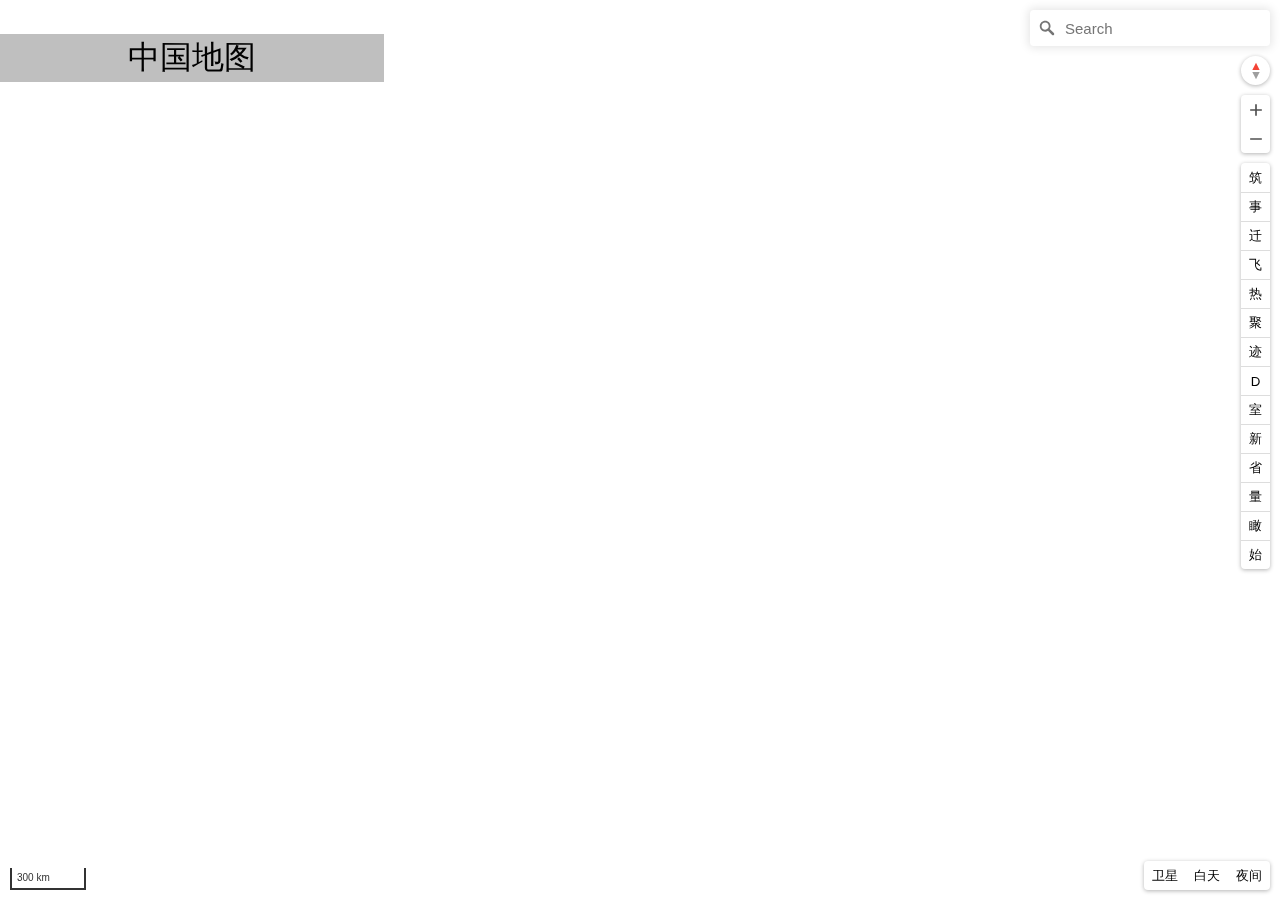
<file: index.html>
<!doctype html><html lang="en"><head><meta charset="UTF-8"><meta name="viewport" content="width=device-width,initial-scale=1"><title>Document</title><link href="/static/css/2.2fa9869e.chunk.css" rel="stylesheet"><link href="/static/css/main.e39bf465.chunk.css" rel="stylesheet"></head><body><div id="root"></div><script>!function(e){function r(r){for(var n,l,f=r[0],i=r[1],a=r[2],c=0,s=[];c<f.length;c++)l=f[c],Object.prototype.hasOwnProperty.call(o,l)&&o[l]&&s.push(o[l][0]),o[l]=0;for(n in i)Object.prototype.hasOwnProperty.call(i,n)&&(e[n]=i[n]);for(p&&p(r);s.length;)s.shift()();return u.push.apply(u,a||[]),t()}function t(){for(var e,r=0;r<u.length;r++){for(var t=u[r],n=!0,f=1;f<t.length;f++){var i=t[f];0!==o[i]&&(n=!1)}n&&(u.splice(r--,1),e=l(l.s=t[0]))}return e}var n={},o={1:0},u=[];function l(r){if(n[r])return n[r].exports;var t=n[r]={i:r,l:!1,exports:{}};return e[r].call(t.exports,t,t.exports,l),t.l=!0,t.exports}l.m=e,l.c=n,l.d=function(e,r,t){l.o(e,r)||Object.defineProperty(e,r,{enumerable:!0,get:t})},l.r=function(e){"undefined"!=typeof Symbol&&Symbol.toStringTag&&Object.defineProperty(e,Symbol.toStringTag,{value:"Module"}),Object.defineProperty(e,"__esModule",{value:!0})},l.t=function(e,r){if(1&r&&(e=l(e)),8&r)return e;if(4&r&&"object"==typeof e&&e&&e.__esModule)return e;var t=Object.create(null);if(l.r(t),Object.defineProperty(t,"default",{enumerable:!0,value:e}),2&r&&"string"!=typeof e)for(var n in e)l.d(t,n,function(r){return e[r]}.bind(null,n));return t},l.n=function(e){var r=e&&e.__esModule?function(){return e.default}:function(){return e};return l.d(r,"a",r),r},l.o=function(e,r){return Object.prototype.hasOwnProperty.call(e,r)},l.p="/";var f=this.webpackJsonpdemo1=this.webpackJsonpdemo1||[],i=f.push.bind(f);f.push=r,f=f.slice();for(var a=0;a<f.length;a++)r(f[a]);var p=i;t()}([])</script><script src="/static/js/2.54ce4e02.chunk.js"></script><script src="/static/js/main.2f04435f.chunk.js"></script></body></html>
</file>
<file: static/css/2.2fa9869e.chunk.css>
.mapboxgl-map{font:12px/20px Helvetica Neue,Arial,Helvetica,sans-serif;overflow:hidden;position:relative;-webkit-tap-highlight-color:rgba(0,0,0,0)}.mapboxgl-canvas{position:absolute;left:0;top:0}.mapboxgl-map:-webkit-full-screen{width:100%;height:100%}.mapboxgl-canary{background-color:salmon}.mapboxgl-canvas-container.mapboxgl-interactive,.mapboxgl-ctrl-group button.mapboxgl-ctrl-compass{cursor:-webkit-grab;cursor:grab;-moz-user-select:none;-webkit-user-select:none;-ms-user-select:none;user-select:none}.mapboxgl-canvas-container.mapboxgl-interactive.mapboxgl-track-pointer{cursor:pointer}.mapboxgl-canvas-container.mapboxgl-interactive:active,.mapboxgl-ctrl-group button.mapboxgl-ctrl-compass:active{cursor:-webkit-grabbing;cursor:grabbing}.mapboxgl-canvas-container.mapboxgl-touch-zoom-rotate,.mapboxgl-canvas-container.mapboxgl-touch-zoom-rotate .mapboxgl-canvas{touch-action:pan-x pan-y}.mapboxgl-canvas-container.mapboxgl-touch-drag-pan,.mapboxgl-canvas-container.mapboxgl-touch-drag-pan .mapboxgl-canvas{touch-action:pinch-zoom}.mapboxgl-canvas-container.mapboxgl-touch-zoom-rotate.mapboxgl-touch-drag-pan,.mapboxgl-canvas-container.mapboxgl-touch-zoom-rotate.mapboxgl-touch-drag-pan .mapboxgl-canvas{touch-action:none}.mapboxgl-ctrl-bottom-left,.mapboxgl-ctrl-bottom-right,.mapboxgl-ctrl-top-left,.mapboxgl-ctrl-top-right{position:absolute;pointer-events:none;z-index:2}.mapboxgl-ctrl-top-left{top:0;left:0}.mapboxgl-ctrl-top-right{top:0;right:0}.mapboxgl-ctrl-bottom-left{bottom:0;left:0}.mapboxgl-ctrl-bottom-right{right:0;bottom:0}.mapboxgl-ctrl{clear:both;pointer-events:auto;transform:translate(0)}.mapboxgl-ctrl-top-left .mapboxgl-ctrl{margin:10px 0 0 10px;float:left}.mapboxgl-ctrl-top-right .mapboxgl-ctrl{margin:10px 10px 0 0;float:right}.mapboxgl-ctrl-bottom-left .mapboxgl-ctrl{margin:0 0 10px 10px;float:left}.mapboxgl-ctrl-bottom-right .mapboxgl-ctrl{margin:0 10px 10px 0;float:right}.mapboxgl-ctrl-group{border-radius:4px;background:#fff}.mapboxgl-ctrl-group:not(:empty){box-shadow:0 0 0 2px rgba(0,0,0,.1)}@media (-ms-high-contrast:active){.mapboxgl-ctrl-group:not(:empty){box-shadow:0 0 0 2px ButtonText}}.mapboxgl-ctrl-group button{width:29px;height:29px;display:block;padding:0;outline:none;border:0;box-sizing:border-box;background-color:transparent;cursor:pointer}.mapboxgl-ctrl-group button+button{border-top:1px solid #ddd}.mapboxgl-ctrl button .mapboxgl-ctrl-icon{display:block;width:100%;height:100%;background-repeat:no-repeat;background-position:50%}@media (-ms-high-contrast:active){.mapboxgl-ctrl-icon{background-color:transparent}.mapboxgl-ctrl-group button+button{border-top:1px solid ButtonText}}.mapboxgl-ctrl button::-moz-focus-inner{border:0;padding:0}.mapboxgl-ctrl-group button:focus{box-shadow:0 0 2px 2px #0096ff}.mapboxgl-ctrl button:disabled{cursor:not-allowed}.mapboxgl-ctrl button:disabled .mapboxgl-ctrl-icon{opacity:.25}.mapboxgl-ctrl button:not(:disabled):hover{background-color:rgba(0,0,0,.05)}.mapboxgl-ctrl-group button:focus:focus-visible{box-shadow:0 0 2px 2px #0096ff}.mapboxgl-ctrl-group button:focus:not(:focus-visible){box-shadow:none}.mapboxgl-ctrl-group button:focus:first-child{border-radius:4px 4px 0 0}.mapboxgl-ctrl-group button:focus:last-child{border-radius:0 0 4px 4px}.mapboxgl-ctrl-group button:focus:only-child{border-radius:inherit}.mapboxgl-ctrl button.mapboxgl-ctrl-zoom-out .mapboxgl-ctrl-icon{background-image:url("data:image/svg+xml;charset=utf-8,%3Csvg width='29' height='29' xmlns='http://www.w3.org/2000/svg' fill='%23333'%3E%3Cpath d='M10 13c-.75 0-1.5.75-1.5 1.5S9.25 16 10 16h9c.75 0 1.5-.75 1.5-1.5S19.75 13 19 13h-9z'/%3E%3C/svg%3E")}.mapboxgl-ctrl button.mapboxgl-ctrl-zoom-in .mapboxgl-ctrl-icon{background-image:url("data:image/svg+xml;charset=utf-8,%3Csvg width='29' height='29' xmlns='http://www.w3.org/2000/svg' fill='%23333'%3E%3Cpath d='M14.5 8.5c-.75 0-1.5.75-1.5 1.5v3h-3c-.75 0-1.5.75-1.5 1.5S9.25 16 10 16h3v3c0 .75.75 1.5 1.5 1.5S16 19.75 16 19v-3h3c.75 0 1.5-.75 1.5-1.5S19.75 13 19 13h-3v-3c0-.75-.75-1.5-1.5-1.5z'/%3E%3C/svg%3E")}@media (-ms-high-contrast:active){.mapboxgl-ctrl button.mapboxgl-ctrl-zoom-out .mapboxgl-ctrl-icon{background-image:url("data:image/svg+xml;charset=utf-8,%3Csvg width='29' height='29' xmlns='http://www.w3.org/2000/svg' fill='%23fff'%3E%3Cpath d='M10 13c-.75 0-1.5.75-1.5 1.5S9.25 16 10 16h9c.75 0 1.5-.75 1.5-1.5S19.75 13 19 13h-9z'/%3E%3C/svg%3E")}.mapboxgl-ctrl button.mapboxgl-ctrl-zoom-in .mapboxgl-ctrl-icon{background-image:url("data:image/svg+xml;charset=utf-8,%3Csvg width='29' height='29' xmlns='http://www.w3.org/2000/svg' fill='%23fff'%3E%3Cpath d='M14.5 8.5c-.75 0-1.5.75-1.5 1.5v3h-3c-.75 0-1.5.75-1.5 1.5S9.25 16 10 16h3v3c0 .75.75 1.5 1.5 1.5S16 19.75 16 19v-3h3c.75 0 1.5-.75 1.5-1.5S19.75 13 19 13h-3v-3c0-.75-.75-1.5-1.5-1.5z'/%3E%3C/svg%3E")}}@media (-ms-high-contrast:black-on-white){.mapboxgl-ctrl button.mapboxgl-ctrl-zoom-out .mapboxgl-ctrl-icon{background-image:url("data:image/svg+xml;charset=utf-8,%3Csvg width='29' height='29' xmlns='http://www.w3.org/2000/svg'%3E%3Cpath d='M10 13c-.75 0-1.5.75-1.5 1.5S9.25 16 10 16h9c.75 0 1.5-.75 1.5-1.5S19.75 13 19 13h-9z'/%3E%3C/svg%3E")}.mapboxgl-ctrl button.mapboxgl-ctrl-zoom-in .mapboxgl-ctrl-icon{background-image:url("data:image/svg+xml;charset=utf-8,%3Csvg width='29' height='29' xmlns='http://www.w3.org/2000/svg'%3E%3Cpath d='M14.5 8.5c-.75 0-1.5.75-1.5 1.5v3h-3c-.75 0-1.5.75-1.5 1.5S9.25 16 10 16h3v3c0 .75.75 1.5 1.5 1.5S16 19.75 16 19v-3h3c.75 0 1.5-.75 1.5-1.5S19.75 13 19 13h-3v-3c0-.75-.75-1.5-1.5-1.5z'/%3E%3C/svg%3E")}}.mapboxgl-ctrl button.mapboxgl-ctrl-fullscreen .mapboxgl-ctrl-icon{background-image:url("data:image/svg+xml;charset=utf-8,%3Csvg width='29' height='29' xmlns='http://www.w3.org/2000/svg' fill='%23333'%3E%3Cpath d='M24 16v5.5c0 1.75-.75 2.5-2.5 2.5H16v-1l3-1.5-4-5.5 1-1 5.5 4 1.5-3h1zM6 16l1.5 3 5.5-4 1 1-4 5.5 3 1.5v1H7.5C5.75 24 5 23.25 5 21.5V16h1zm7-11v1l-3 1.5 4 5.5-1 1-5.5-4L6 13H5V7.5C5 5.75 5.75 5 7.5 5H13zm11 2.5c0-1.75-.75-2.5-2.5-2.5H16v1l3 1.5-4 5.5 1 1 5.5-4 1.5 3h1V7.5z'/%3E%3C/svg%3E")}.mapboxgl-ctrl button.mapboxgl-ctrl-shrink .mapboxgl-ctrl-icon{background-image:url("data:image/svg+xml;charset=utf-8,%3Csvg width='29' height='29' xmlns='http://www.w3.org/2000/svg'%3E%3Cpath d='M18.5 16c-1.75 0-2.5.75-2.5 2.5V24h1l1.5-3 5.5 4 1-1-4-5.5 3-1.5v-1h-5.5zM13 18.5c0-1.75-.75-2.5-2.5-2.5H5v1l3 1.5L4 24l1 1 5.5-4 1.5 3h1v-5.5zm3-8c0 1.75.75 2.5 2.5 2.5H24v-1l-3-1.5L25 5l-1-1-5.5 4L17 5h-1v5.5zM10.5 13c1.75 0 2.5-.75 2.5-2.5V5h-1l-1.5 3L5 4 4 5l4 5.5L5 12v1h5.5z'/%3E%3C/svg%3E")}@media (-ms-high-contrast:active){.mapboxgl-ctrl button.mapboxgl-ctrl-fullscreen .mapboxgl-ctrl-icon{background-image:url("data:image/svg+xml;charset=utf-8,%3Csvg width='29' height='29' xmlns='http://www.w3.org/2000/svg' fill='%23fff'%3E%3Cpath d='M24 16v5.5c0 1.75-.75 2.5-2.5 2.5H16v-1l3-1.5-4-5.5 1-1 5.5 4 1.5-3h1zM6 16l1.5 3 5.5-4 1 1-4 5.5 3 1.5v1H7.5C5.75 24 5 23.25 5 21.5V16h1zm7-11v1l-3 1.5 4 5.5-1 1-5.5-4L6 13H5V7.5C5 5.75 5.75 5 7.5 5H13zm11 2.5c0-1.75-.75-2.5-2.5-2.5H16v1l3 1.5-4 5.5 1 1 5.5-4 1.5 3h1V7.5z'/%3E%3C/svg%3E")}.mapboxgl-ctrl button.mapboxgl-ctrl-shrink .mapboxgl-ctrl-icon{background-image:url("data:image/svg+xml;charset=utf-8,%3Csvg width='29' height='29' xmlns='http://www.w3.org/2000/svg' fill='%23fff'%3E%3Cpath d='M18.5 16c-1.75 0-2.5.75-2.5 2.5V24h1l1.5-3 5.5 4 1-1-4-5.5 3-1.5v-1h-5.5zM13 18.5c0-1.75-.75-2.5-2.5-2.5H5v1l3 1.5L4 24l1 1 5.5-4 1.5 3h1v-5.5zm3-8c0 1.75.75 2.5 2.5 2.5H24v-1l-3-1.5L25 5l-1-1-5.5 4L17 5h-1v5.5zM10.5 13c1.75 0 2.5-.75 2.5-2.5V5h-1l-1.5 3L5 4 4 5l4 5.5L5 12v1h5.5z'/%3E%3C/svg%3E")}}@media (-ms-high-contrast:black-on-white){.mapboxgl-ctrl button.mapboxgl-ctrl-fullscreen .mapboxgl-ctrl-icon{background-image:url("data:image/svg+xml;charset=utf-8,%3Csvg width='29' height='29' xmlns='http://www.w3.org/2000/svg'%3E%3Cpath d='M24 16v5.5c0 1.75-.75 2.5-2.5 2.5H16v-1l3-1.5-4-5.5 1-1 5.5 4 1.5-3h1zM6 16l1.5 3 5.5-4 1 1-4 5.5 3 1.5v1H7.5C5.75 24 5 23.25 5 21.5V16h1zm7-11v1l-3 1.5 4 5.5-1 1-5.5-4L6 13H5V7.5C5 5.75 5.75 5 7.5 5H13zm11 2.5c0-1.75-.75-2.5-2.5-2.5H16v1l3 1.5-4 5.5 1 1 5.5-4 1.5 3h1V7.5z'/%3E%3C/svg%3E")}.mapboxgl-ctrl button.mapboxgl-ctrl-shrink .mapboxgl-ctrl-icon{background-image:url("data:image/svg+xml;charset=utf-8,%3Csvg width='29' height='29' xmlns='http://www.w3.org/2000/svg'%3E%3Cpath d='M18.5 16c-1.75 0-2.5.75-2.5 2.5V24h1l1.5-3 5.5 4 1-1-4-5.5 3-1.5v-1h-5.5zM13 18.5c0-1.75-.75-2.5-2.5-2.5H5v1l3 1.5L4 24l1 1 5.5-4 1.5 3h1v-5.5zm3-8c0 1.75.75 2.5 2.5 2.5H24v-1l-3-1.5L25 5l-1-1-5.5 4L17 5h-1v5.5zM10.5 13c1.75 0 2.5-.75 2.5-2.5V5h-1l-1.5 3L5 4 4 5l4 5.5L5 12v1h5.5z'/%3E%3C/svg%3E")}}.mapboxgl-ctrl button.mapboxgl-ctrl-compass .mapboxgl-ctrl-icon{background-image:url("data:image/svg+xml;charset=utf-8,%3Csvg width='29' height='29' xmlns='http://www.w3.org/2000/svg' fill='%23333'%3E%3Cpath d='M10.5 14l4-8 4 8h-8z'/%3E%3Cpath d='M10.5 16l4 8 4-8h-8z' fill='%23ccc'/%3E%3C/svg%3E")}@media (-ms-high-contrast:active){.mapboxgl-ctrl button.mapboxgl-ctrl-compass .mapboxgl-ctrl-icon{background-image:url("data:image/svg+xml;charset=utf-8,%3Csvg width='29' height='29' xmlns='http://www.w3.org/2000/svg' fill='%23fff'%3E%3Cpath d='M10.5 14l4-8 4 8h-8z'/%3E%3Cpath d='M10.5 16l4 8 4-8h-8z' fill='%23999'/%3E%3C/svg%3E")}}@media (-ms-high-contrast:black-on-white){.mapboxgl-ctrl button.mapboxgl-ctrl-compass .mapboxgl-ctrl-icon{background-image:url("data:image/svg+xml;charset=utf-8,%3Csvg width='29' height='29' xmlns='http://www.w3.org/2000/svg'%3E%3Cpath d='M10.5 14l4-8 4 8h-8z'/%3E%3Cpath d='M10.5 16l4 8 4-8h-8z' fill='%23ccc'/%3E%3C/svg%3E")}}.mapboxgl-ctrl button.mapboxgl-ctrl-geolocate .mapboxgl-ctrl-icon{background-image:url("data:image/svg+xml;charset=utf-8,%3Csvg width='29' height='29' viewBox='0 0 20 20' xmlns='http://www.w3.org/2000/svg' fill='%23333'%3E%3Cpath d='M10 4C9 4 9 5 9 5v.1A5 5 0 005.1 9H5s-1 0-1 1 1 1 1 1h.1A5 5 0 009 14.9v.1s0 1 1 1 1-1 1-1v-.1a5 5 0 003.9-3.9h.1s1 0 1-1-1-1-1-1h-.1A5 5 0 0011 5.1V5s0-1-1-1zm0 2.5a3.5 3.5 0 110 7 3.5 3.5 0 110-7z'/%3E%3Ccircle cx='10' cy='10' r='2'/%3E%3C/svg%3E")}.mapboxgl-ctrl button.mapboxgl-ctrl-geolocate:disabled .mapboxgl-ctrl-icon{background-image:url("data:image/svg+xml;charset=utf-8,%3Csvg width='29' height='29' viewBox='0 0 20 20' xmlns='http://www.w3.org/2000/svg' fill='%23aaa'%3E%3Cpath d='M10 4C9 4 9 5 9 5v.1A5 5 0 005.1 9H5s-1 0-1 1 1 1 1 1h.1A5 5 0 009 14.9v.1s0 1 1 1 1-1 1-1v-.1a5 5 0 003.9-3.9h.1s1 0 1-1-1-1-1-1h-.1A5 5 0 0011 5.1V5s0-1-1-1zm0 2.5a3.5 3.5 0 110 7 3.5 3.5 0 110-7z'/%3E%3Ccircle cx='10' cy='10' r='2'/%3E%3Cpath d='M14 5l1 1-9 9-1-1 9-9z' fill='red'/%3E%3C/svg%3E")}.mapboxgl-ctrl button.mapboxgl-ctrl-geolocate.mapboxgl-ctrl-geolocate-active .mapboxgl-ctrl-icon{background-image:url("data:image/svg+xml;charset=utf-8,%3Csvg width='29' height='29' viewBox='0 0 20 20' xmlns='http://www.w3.org/2000/svg' fill='%2333b5e5'%3E%3Cpath d='M10 4C9 4 9 5 9 5v.1A5 5 0 005.1 9H5s-1 0-1 1 1 1 1 1h.1A5 5 0 009 14.9v.1s0 1 1 1 1-1 1-1v-.1a5 5 0 003.9-3.9h.1s1 0 1-1-1-1-1-1h-.1A5 5 0 0011 5.1V5s0-1-1-1zm0 2.5a3.5 3.5 0 110 7 3.5 3.5 0 110-7z'/%3E%3Ccircle cx='10' cy='10' r='2'/%3E%3C/svg%3E")}.mapboxgl-ctrl button.mapboxgl-ctrl-geolocate.mapboxgl-ctrl-geolocate-active-error .mapboxgl-ctrl-icon{background-image:url("data:image/svg+xml;charset=utf-8,%3Csvg width='29' height='29' viewBox='0 0 20 20' xmlns='http://www.w3.org/2000/svg' fill='%23e58978'%3E%3Cpath d='M10 4C9 4 9 5 9 5v.1A5 5 0 005.1 9H5s-1 0-1 1 1 1 1 1h.1A5 5 0 009 14.9v.1s0 1 1 1 1-1 1-1v-.1a5 5 0 003.9-3.9h.1s1 0 1-1-1-1-1-1h-.1A5 5 0 0011 5.1V5s0-1-1-1zm0 2.5a3.5 3.5 0 110 7 3.5 3.5 0 110-7z'/%3E%3Ccircle cx='10' cy='10' r='2'/%3E%3C/svg%3E")}.mapboxgl-ctrl button.mapboxgl-ctrl-geolocate.mapboxgl-ctrl-geolocate-background .mapboxgl-ctrl-icon{background-image:url("data:image/svg+xml;charset=utf-8,%3Csvg width='29' height='29' viewBox='0 0 20 20' xmlns='http://www.w3.org/2000/svg' fill='%2333b5e5'%3E%3Cpath d='M10 4C9 4 9 5 9 5v.1A5 5 0 005.1 9H5s-1 0-1 1 1 1 1 1h.1A5 5 0 009 14.9v.1s0 1 1 1 1-1 1-1v-.1a5 5 0 003.9-3.9h.1s1 0 1-1-1-1-1-1h-.1A5 5 0 0011 5.1V5s0-1-1-1zm0 2.5a3.5 3.5 0 110 7 3.5 3.5 0 110-7z'/%3E%3C/svg%3E")}.mapboxgl-ctrl button.mapboxgl-ctrl-geolocate.mapboxgl-ctrl-geolocate-background-error .mapboxgl-ctrl-icon{background-image:url("data:image/svg+xml;charset=utf-8,%3Csvg width='29' height='29' viewBox='0 0 20 20' xmlns='http://www.w3.org/2000/svg' fill='%23e54e33'%3E%3Cpath d='M10 4C9 4 9 5 9 5v.1A5 5 0 005.1 9H5s-1 0-1 1 1 1 1 1h.1A5 5 0 009 14.9v.1s0 1 1 1 1-1 1-1v-.1a5 5 0 003.9-3.9h.1s1 0 1-1-1-1-1-1h-.1A5 5 0 0011 5.1V5s0-1-1-1zm0 2.5a3.5 3.5 0 110 7 3.5 3.5 0 110-7z'/%3E%3C/svg%3E")}.mapboxgl-ctrl button.mapboxgl-ctrl-geolocate.mapboxgl-ctrl-geolocate-waiting .mapboxgl-ctrl-icon{-webkit-animation:mapboxgl-spin 2s linear infinite;animation:mapboxgl-spin 2s linear infinite}@media (-ms-high-contrast:active){.mapboxgl-ctrl button.mapboxgl-ctrl-geolocate .mapboxgl-ctrl-icon{background-image:url("data:image/svg+xml;charset=utf-8,%3Csvg width='29' height='29' viewBox='0 0 20 20' xmlns='http://www.w3.org/2000/svg' fill='%23fff'%3E%3Cpath d='M10 4C9 4 9 5 9 5v.1A5 5 0 005.1 9H5s-1 0-1 1 1 1 1 1h.1A5 5 0 009 14.9v.1s0 1 1 1 1-1 1-1v-.1a5 5 0 003.9-3.9h.1s1 0 1-1-1-1-1-1h-.1A5 5 0 0011 5.1V5s0-1-1-1zm0 2.5a3.5 3.5 0 110 7 3.5 3.5 0 110-7z'/%3E%3Ccircle cx='10' cy='10' r='2'/%3E%3C/svg%3E")}.mapboxgl-ctrl button.mapboxgl-ctrl-geolocate:disabled .mapboxgl-ctrl-icon{background-image:url("data:image/svg+xml;charset=utf-8,%3Csvg width='29' height='29' viewBox='0 0 20 20' xmlns='http://www.w3.org/2000/svg' fill='%23999'%3E%3Cpath d='M10 4C9 4 9 5 9 5v.1A5 5 0 005.1 9H5s-1 0-1 1 1 1 1 1h.1A5 5 0 009 14.9v.1s0 1 1 1 1-1 1-1v-.1a5 5 0 003.9-3.9h.1s1 0 1-1-1-1-1-1h-.1A5 5 0 0011 5.1V5s0-1-1-1zm0 2.5a3.5 3.5 0 110 7 3.5 3.5 0 110-7z'/%3E%3Ccircle cx='10' cy='10' r='2'/%3E%3Cpath d='M14 5l1 1-9 9-1-1 9-9z' fill='red'/%3E%3C/svg%3E")}.mapboxgl-ctrl button.mapboxgl-ctrl-geolocate.mapboxgl-ctrl-geolocate-active .mapboxgl-ctrl-icon{background-image:url("data:image/svg+xml;charset=utf-8,%3Csvg width='29' height='29' viewBox='0 0 20 20' xmlns='http://www.w3.org/2000/svg' fill='%2333b5e5'%3E%3Cpath d='M10 4C9 4 9 5 9 5v.1A5 5 0 005.1 9H5s-1 0-1 1 1 1 1 1h.1A5 5 0 009 14.9v.1s0 1 1 1 1-1 1-1v-.1a5 5 0 003.9-3.9h.1s1 0 1-1-1-1-1-1h-.1A5 5 0 0011 5.1V5s0-1-1-1zm0 2.5a3.5 3.5 0 110 7 3.5 3.5 0 110-7z'/%3E%3Ccircle cx='10' cy='10' r='2'/%3E%3C/svg%3E")}.mapboxgl-ctrl button.mapboxgl-ctrl-geolocate.mapboxgl-ctrl-geolocate-active-error .mapboxgl-ctrl-icon{background-image:url("data:image/svg+xml;charset=utf-8,%3Csvg width='29' height='29' viewBox='0 0 20 20' xmlns='http://www.w3.org/2000/svg' fill='%23e58978'%3E%3Cpath d='M10 4C9 4 9 5 9 5v.1A5 5 0 005.1 9H5s-1 0-1 1 1 1 1 1h.1A5 5 0 009 14.9v.1s0 1 1 1 1-1 1-1v-.1a5 5 0 003.9-3.9h.1s1 0 1-1-1-1-1-1h-.1A5 5 0 0011 5.1V5s0-1-1-1zm0 2.5a3.5 3.5 0 110 7 3.5 3.5 0 110-7z'/%3E%3Ccircle cx='10' cy='10' r='2'/%3E%3C/svg%3E")}.mapboxgl-ctrl button.mapboxgl-ctrl-geolocate.mapboxgl-ctrl-geolocate-background .mapboxgl-ctrl-icon{background-image:url("data:image/svg+xml;charset=utf-8,%3Csvg width='29' height='29' viewBox='0 0 20 20' xmlns='http://www.w3.org/2000/svg' fill='%2333b5e5'%3E%3Cpath d='M10 4C9 4 9 5 9 5v.1A5 5 0 005.1 9H5s-1 0-1 1 1 1 1 1h.1A5 5 0 009 14.9v.1s0 1 1 1 1-1 1-1v-.1a5 5 0 003.9-3.9h.1s1 0 1-1-1-1-1-1h-.1A5 5 0 0011 5.1V5s0-1-1-1zm0 2.5a3.5 3.5 0 110 7 3.5 3.5 0 110-7z'/%3E%3C/svg%3E")}.mapboxgl-ctrl button.mapboxgl-ctrl-geolocate.mapboxgl-ctrl-geolocate-background-error .mapboxgl-ctrl-icon{background-image:url("data:image/svg+xml;charset=utf-8,%3Csvg width='29' height='29' viewBox='0 0 20 20' xmlns='http://www.w3.org/2000/svg' fill='%23e54e33'%3E%3Cpath d='M10 4C9 4 9 5 9 5v.1A5 5 0 005.1 9H5s-1 0-1 1 1 1 1 1h.1A5 5 0 009 14.9v.1s0 1 1 1 1-1 1-1v-.1a5 5 0 003.9-3.9h.1s1 0 1-1-1-1-1-1h-.1A5 5 0 0011 5.1V5s0-1-1-1zm0 2.5a3.5 3.5 0 110 7 3.5 3.5 0 110-7z'/%3E%3C/svg%3E")}}@media (-ms-high-contrast:black-on-white){.mapboxgl-ctrl button.mapboxgl-ctrl-geolocate .mapboxgl-ctrl-icon{background-image:url("data:image/svg+xml;charset=utf-8,%3Csvg width='29' height='29' viewBox='0 0 20 20' xmlns='http://www.w3.org/2000/svg'%3E%3Cpath d='M10 4C9 4 9 5 9 5v.1A5 5 0 005.1 9H5s-1 0-1 1 1 1 1 1h.1A5 5 0 009 14.9v.1s0 1 1 1 1-1 1-1v-.1a5 5 0 003.9-3.9h.1s1 0 1-1-1-1-1-1h-.1A5 5 0 0011 5.1V5s0-1-1-1zm0 2.5a3.5 3.5 0 110 7 3.5 3.5 0 110-7z'/%3E%3Ccircle cx='10' cy='10' r='2'/%3E%3C/svg%3E")}.mapboxgl-ctrl button.mapboxgl-ctrl-geolocate:disabled .mapboxgl-ctrl-icon{background-image:url("data:image/svg+xml;charset=utf-8,%3Csvg width='29' height='29' viewBox='0 0 20 20' xmlns='http://www.w3.org/2000/svg' fill='%23666'%3E%3Cpath d='M10 4C9 4 9 5 9 5v.1A5 5 0 005.1 9H5s-1 0-1 1 1 1 1 1h.1A5 5 0 009 14.9v.1s0 1 1 1 1-1 1-1v-.1a5 5 0 003.9-3.9h.1s1 0 1-1-1-1-1-1h-.1A5 5 0 0011 5.1V5s0-1-1-1zm0 2.5a3.5 3.5 0 110 7 3.5 3.5 0 110-7z'/%3E%3Ccircle cx='10' cy='10' r='2'/%3E%3Cpath d='M14 5l1 1-9 9-1-1 9-9z' fill='red'/%3E%3C/svg%3E")}}@-webkit-keyframes mapboxgl-spin{0%{-webkit-transform:rotate(0deg)}to{-webkit-transform:rotate(1turn)}}@keyframes mapboxgl-spin{0%{transform:rotate(0deg)}to{transform:rotate(1turn)}}a.mapboxgl-ctrl-logo{width:88px;height:23px;margin:0 0 -4px -4px;display:block;background-repeat:no-repeat;cursor:pointer;overflow:hidden;background-image:url("data:image/svg+xml;charset=utf-8,%3Csvg width='88' height='23' xmlns='http://www.w3.org/2000/svg' xmlns:xlink='http://www.w3.org/1999/xlink' fill-rule='evenodd'%3E%3Cdefs%3E%3Cpath id='a' d='M11.5 2.25c5.105 0 9.25 4.145 9.25 9.25s-4.145 9.25-9.25 9.25-9.25-4.145-9.25-9.25 4.145-9.25 9.25-9.25zM6.997 15.983c-.051-.338-.828-5.802 2.233-8.873a4.395 4.395 0 013.13-1.28c1.27 0 2.49.51 3.39 1.42.91.9 1.42 2.12 1.42 3.39 0 1.18-.449 2.301-1.28 3.13C12.72 16.93 7 16 7 16l-.003-.017zM15.3 10.5l-2 .8-.8 2-.8-2-2-.8 2-.8.8-2 .8 2 2 .8z'/%3E%3Cpath id='b' d='M50.63 8c.13 0 .23.1.23.23V9c.7-.76 1.7-1.18 2.73-1.18 2.17 0 3.95 1.85 3.95 4.17s-1.77 4.19-3.94 4.19c-1.04 0-2.03-.43-2.74-1.18v3.77c0 .13-.1.23-.23.23h-1.4c-.13 0-.23-.1-.23-.23V8.23c0-.12.1-.23.23-.23h1.4zm-3.86.01c.01 0 .01 0 .01-.01.13 0 .22.1.22.22v7.55c0 .12-.1.23-.23.23h-1.4c-.13 0-.23-.1-.23-.23V15c-.7.76-1.69 1.19-2.73 1.19-2.17 0-3.94-1.87-3.94-4.19 0-2.32 1.77-4.19 3.94-4.19 1.03 0 2.02.43 2.73 1.18v-.75c0-.12.1-.23.23-.23h1.4zm26.375-.19a4.24 4.24 0 00-4.16 3.29c-.13.59-.13 1.19 0 1.77a4.233 4.233 0 004.17 3.3c2.35 0 4.26-1.87 4.26-4.19 0-2.32-1.9-4.17-4.27-4.17zM60.63 5c.13 0 .23.1.23.23v3.76c.7-.76 1.7-1.18 2.73-1.18 1.88 0 3.45 1.4 3.84 3.28.13.59.13 1.2 0 1.8-.39 1.88-1.96 3.29-3.84 3.29-1.03 0-2.02-.43-2.73-1.18v.77c0 .12-.1.23-.23.23h-1.4c-.13 0-.23-.1-.23-.23V5.23c0-.12.1-.23.23-.23h1.4zm-34 11h-1.4c-.13 0-.23-.11-.23-.23V8.22c.01-.13.1-.22.23-.22h1.4c.13 0 .22.11.23.22v.68c.5-.68 1.3-1.09 2.16-1.1h.03c1.09 0 2.09.6 2.6 1.55.45-.95 1.4-1.55 2.44-1.56 1.62 0 2.93 1.25 2.9 2.78l.03 5.2c0 .13-.1.23-.23.23h-1.41c-.13 0-.23-.11-.23-.23v-4.59c0-.98-.74-1.71-1.62-1.71-.8 0-1.46.7-1.59 1.62l.01 4.68c0 .13-.11.23-.23.23h-1.41c-.13 0-.23-.11-.23-.23v-4.59c0-.98-.74-1.71-1.62-1.71-.85 0-1.54.79-1.6 1.8v4.5c0 .13-.1.23-.23.23zm53.615 0h-1.61c-.04 0-.08-.01-.12-.03-.09-.06-.13-.19-.06-.28l2.43-3.71-2.39-3.65a.213.213 0 01-.03-.12c0-.12.09-.21.21-.21h1.61c.13 0 .24.06.3.17l1.41 2.37 1.4-2.37a.34.34 0 01.3-.17h1.6c.04 0 .08.01.12.03.09.06.13.19.06.28l-2.37 3.65 2.43 3.7c0 .05.01.09.01.13 0 .12-.09.21-.21.21h-1.61c-.13 0-.24-.06-.3-.17l-1.44-2.42-1.44 2.42a.34.34 0 01-.3.17zm-7.12-1.49c-1.33 0-2.42-1.12-2.42-2.51 0-1.39 1.08-2.52 2.42-2.52 1.33 0 2.42 1.12 2.42 2.51 0 1.39-1.08 2.51-2.42 2.52zm-19.865 0c-1.32 0-2.39-1.11-2.42-2.48v-.07c.02-1.38 1.09-2.49 2.4-2.49 1.32 0 2.41 1.12 2.41 2.51 0 1.39-1.07 2.52-2.39 2.53zm-8.11-2.48c-.01 1.37-1.09 2.47-2.41 2.47s-2.42-1.12-2.42-2.51c0-1.39 1.08-2.52 2.4-2.52 1.33 0 2.39 1.11 2.41 2.48l.02.08zm18.12 2.47c-1.32 0-2.39-1.11-2.41-2.48v-.06c.02-1.38 1.09-2.48 2.41-2.48s2.42 1.12 2.42 2.51c0 1.39-1.09 2.51-2.42 2.51z'/%3E%3C/defs%3E%3Cmask id='c'%3E%3Crect width='100%25' height='100%25' fill='%23fff'/%3E%3Cuse xlink:href='%23a'/%3E%3Cuse xlink:href='%23b'/%3E%3C/mask%3E%3Cg opacity='.3' stroke='%23000' stroke-width='3'%3E%3Ccircle mask='url(%23c)' cx='11.5' cy='11.5' r='9.25'/%3E%3Cuse xlink:href='%23b' mask='url(%23c)'/%3E%3C/g%3E%3Cg opacity='.9' fill='%23fff'%3E%3Cuse xlink:href='%23a'/%3E%3Cuse xlink:href='%23b'/%3E%3C/g%3E%3C/svg%3E")}a.mapboxgl-ctrl-logo.mapboxgl-compact{width:23px}@media (-ms-high-contrast:active){a.mapboxgl-ctrl-logo{background-color:transparent;background-image:url("data:image/svg+xml;charset=utf-8,%3Csvg width='88' height='23' xmlns='http://www.w3.org/2000/svg' xmlns:xlink='http://www.w3.org/1999/xlink' fill-rule='evenodd'%3E%3Cdefs%3E%3Cpath id='a' d='M11.5 2.25c5.105 0 9.25 4.145 9.25 9.25s-4.145 9.25-9.25 9.25-9.25-4.145-9.25-9.25 4.145-9.25 9.25-9.25zM6.997 15.983c-.051-.338-.828-5.802 2.233-8.873a4.395 4.395 0 013.13-1.28c1.27 0 2.49.51 3.39 1.42.91.9 1.42 2.12 1.42 3.39 0 1.18-.449 2.301-1.28 3.13C12.72 16.93 7 16 7 16l-.003-.017zM15.3 10.5l-2 .8-.8 2-.8-2-2-.8 2-.8.8-2 .8 2 2 .8z'/%3E%3Cpath id='b' d='M50.63 8c.13 0 .23.1.23.23V9c.7-.76 1.7-1.18 2.73-1.18 2.17 0 3.95 1.85 3.95 4.17s-1.77 4.19-3.94 4.19c-1.04 0-2.03-.43-2.74-1.18v3.77c0 .13-.1.23-.23.23h-1.4c-.13 0-.23-.1-.23-.23V8.23c0-.12.1-.23.23-.23h1.4zm-3.86.01c.01 0 .01 0 .01-.01.13 0 .22.1.22.22v7.55c0 .12-.1.23-.23.23h-1.4c-.13 0-.23-.1-.23-.23V15c-.7.76-1.69 1.19-2.73 1.19-2.17 0-3.94-1.87-3.94-4.19 0-2.32 1.77-4.19 3.94-4.19 1.03 0 2.02.43 2.73 1.18v-.75c0-.12.1-.23.23-.23h1.4zm26.375-.19a4.24 4.24 0 00-4.16 3.29c-.13.59-.13 1.19 0 1.77a4.233 4.233 0 004.17 3.3c2.35 0 4.26-1.87 4.26-4.19 0-2.32-1.9-4.17-4.27-4.17zM60.63 5c.13 0 .23.1.23.23v3.76c.7-.76 1.7-1.18 2.73-1.18 1.88 0 3.45 1.4 3.84 3.28.13.59.13 1.2 0 1.8-.39 1.88-1.96 3.29-3.84 3.29-1.03 0-2.02-.43-2.73-1.18v.77c0 .12-.1.23-.23.23h-1.4c-.13 0-.23-.1-.23-.23V5.23c0-.12.1-.23.23-.23h1.4zm-34 11h-1.4c-.13 0-.23-.11-.23-.23V8.22c.01-.13.1-.22.23-.22h1.4c.13 0 .22.11.23.22v.68c.5-.68 1.3-1.09 2.16-1.1h.03c1.09 0 2.09.6 2.6 1.55.45-.95 1.4-1.55 2.44-1.56 1.62 0 2.93 1.25 2.9 2.78l.03 5.2c0 .13-.1.23-.23.23h-1.41c-.13 0-.23-.11-.23-.23v-4.59c0-.98-.74-1.71-1.62-1.71-.8 0-1.46.7-1.59 1.62l.01 4.68c0 .13-.11.23-.23.23h-1.41c-.13 0-.23-.11-.23-.23v-4.59c0-.98-.74-1.71-1.62-1.71-.85 0-1.54.79-1.6 1.8v4.5c0 .13-.1.23-.23.23zm53.615 0h-1.61c-.04 0-.08-.01-.12-.03-.09-.06-.13-.19-.06-.28l2.43-3.71-2.39-3.65a.213.213 0 01-.03-.12c0-.12.09-.21.21-.21h1.61c.13 0 .24.06.3.17l1.41 2.37 1.4-2.37a.34.34 0 01.3-.17h1.6c.04 0 .08.01.12.03.09.06.13.19.06.28l-2.37 3.65 2.43 3.7c0 .05.01.09.01.13 0 .12-.09.21-.21.21h-1.61c-.13 0-.24-.06-.3-.17l-1.44-2.42-1.44 2.42a.34.34 0 01-.3.17zm-7.12-1.49c-1.33 0-2.42-1.12-2.42-2.51 0-1.39 1.08-2.52 2.42-2.52 1.33 0 2.42 1.12 2.42 2.51 0 1.39-1.08 2.51-2.42 2.52zm-19.865 0c-1.32 0-2.39-1.11-2.42-2.48v-.07c.02-1.38 1.09-2.49 2.4-2.49 1.32 0 2.41 1.12 2.41 2.51 0 1.39-1.07 2.52-2.39 2.53zm-8.11-2.48c-.01 1.37-1.09 2.47-2.41 2.47s-2.42-1.12-2.42-2.51c0-1.39 1.08-2.52 2.4-2.52 1.33 0 2.39 1.11 2.41 2.48l.02.08zm18.12 2.47c-1.32 0-2.39-1.11-2.41-2.48v-.06c.02-1.38 1.09-2.48 2.41-2.48s2.42 1.12 2.42 2.51c0 1.39-1.09 2.51-2.42 2.51z'/%3E%3C/defs%3E%3Cmask id='c'%3E%3Crect width='100%25' height='100%25' fill='%23fff'/%3E%3Cuse xlink:href='%23a'/%3E%3Cuse xlink:href='%23b'/%3E%3C/mask%3E%3Cg stroke='%23000' stroke-width='3'%3E%3Ccircle mask='url(%23c)' cx='11.5' cy='11.5' r='9.25'/%3E%3Cuse xlink:href='%23b' mask='url(%23c)'/%3E%3C/g%3E%3Cg fill='%23fff'%3E%3Cuse xlink:href='%23a'/%3E%3Cuse xlink:href='%23b'/%3E%3C/g%3E%3C/svg%3E")}}@media (-ms-high-contrast:black-on-white){a.mapboxgl-ctrl-logo{background-image:url("data:image/svg+xml;charset=utf-8,%3Csvg width='88' height='23' xmlns='http://www.w3.org/2000/svg' xmlns:xlink='http://www.w3.org/1999/xlink' fill-rule='evenodd'%3E%3Cdefs%3E%3Cpath id='a' d='M11.5 2.25c5.105 0 9.25 4.145 9.25 9.25s-4.145 9.25-9.25 9.25-9.25-4.145-9.25-9.25 4.145-9.25 9.25-9.25zM6.997 15.983c-.051-.338-.828-5.802 2.233-8.873a4.395 4.395 0 013.13-1.28c1.27 0 2.49.51 3.39 1.42.91.9 1.42 2.12 1.42 3.39 0 1.18-.449 2.301-1.28 3.13C12.72 16.93 7 16 7 16l-.003-.017zM15.3 10.5l-2 .8-.8 2-.8-2-2-.8 2-.8.8-2 .8 2 2 .8z'/%3E%3Cpath id='b' d='M50.63 8c.13 0 .23.1.23.23V9c.7-.76 1.7-1.18 2.73-1.18 2.17 0 3.95 1.85 3.95 4.17s-1.77 4.19-3.94 4.19c-1.04 0-2.03-.43-2.74-1.18v3.77c0 .13-.1.23-.23.23h-1.4c-.13 0-.23-.1-.23-.23V8.23c0-.12.1-.23.23-.23h1.4zm-3.86.01c.01 0 .01 0 .01-.01.13 0 .22.1.22.22v7.55c0 .12-.1.23-.23.23h-1.4c-.13 0-.23-.1-.23-.23V15c-.7.76-1.69 1.19-2.73 1.19-2.17 0-3.94-1.87-3.94-4.19 0-2.32 1.77-4.19 3.94-4.19 1.03 0 2.02.43 2.73 1.18v-.75c0-.12.1-.23.23-.23h1.4zm26.375-.19a4.24 4.24 0 00-4.16 3.29c-.13.59-.13 1.19 0 1.77a4.233 4.233 0 004.17 3.3c2.35 0 4.26-1.87 4.26-4.19 0-2.32-1.9-4.17-4.27-4.17zM60.63 5c.13 0 .23.1.23.23v3.76c.7-.76 1.7-1.18 2.73-1.18 1.88 0 3.45 1.4 3.84 3.28.13.59.13 1.2 0 1.8-.39 1.88-1.96 3.29-3.84 3.29-1.03 0-2.02-.43-2.73-1.18v.77c0 .12-.1.23-.23.23h-1.4c-.13 0-.23-.1-.23-.23V5.23c0-.12.1-.23.23-.23h1.4zm-34 11h-1.4c-.13 0-.23-.11-.23-.23V8.22c.01-.13.1-.22.23-.22h1.4c.13 0 .22.11.23.22v.68c.5-.68 1.3-1.09 2.16-1.1h.03c1.09 0 2.09.6 2.6 1.55.45-.95 1.4-1.55 2.44-1.56 1.62 0 2.93 1.25 2.9 2.78l.03 5.2c0 .13-.1.23-.23.23h-1.41c-.13 0-.23-.11-.23-.23v-4.59c0-.98-.74-1.71-1.62-1.71-.8 0-1.46.7-1.59 1.62l.01 4.68c0 .13-.11.23-.23.23h-1.41c-.13 0-.23-.11-.23-.23v-4.59c0-.98-.74-1.71-1.62-1.71-.85 0-1.54.79-1.6 1.8v4.5c0 .13-.1.23-.23.23zm53.615 0h-1.61c-.04 0-.08-.01-.12-.03-.09-.06-.13-.19-.06-.28l2.43-3.71-2.39-3.65a.213.213 0 01-.03-.12c0-.12.09-.21.21-.21h1.61c.13 0 .24.06.3.17l1.41 2.37 1.4-2.37a.34.34 0 01.3-.17h1.6c.04 0 .08.01.12.03.09.06.13.19.06.28l-2.37 3.65 2.43 3.7c0 .05.01.09.01.13 0 .12-.09.21-.21.21h-1.61c-.13 0-.24-.06-.3-.17l-1.44-2.42-1.44 2.42a.34.34 0 01-.3.17zm-7.12-1.49c-1.33 0-2.42-1.12-2.42-2.51 0-1.39 1.08-2.52 2.42-2.52 1.33 0 2.42 1.12 2.42 2.51 0 1.39-1.08 2.51-2.42 2.52zm-19.865 0c-1.32 0-2.39-1.11-2.42-2.48v-.07c.02-1.38 1.09-2.49 2.4-2.49 1.32 0 2.41 1.12 2.41 2.51 0 1.39-1.07 2.52-2.39 2.53zm-8.11-2.48c-.01 1.37-1.09 2.47-2.41 2.47s-2.42-1.12-2.42-2.51c0-1.39 1.08-2.52 2.4-2.52 1.33 0 2.39 1.11 2.41 2.48l.02.08zm18.12 2.47c-1.32 0-2.39-1.11-2.41-2.48v-.06c.02-1.38 1.09-2.48 2.41-2.48s2.42 1.12 2.42 2.51c0 1.39-1.09 2.51-2.42 2.51z'/%3E%3C/defs%3E%3Cmask id='c'%3E%3Crect width='100%25' height='100%25' fill='%23fff'/%3E%3Cuse xlink:href='%23a'/%3E%3Cuse xlink:href='%23b'/%3E%3C/mask%3E%3Cg stroke='%23fff' stroke-width='3' fill='%23fff'%3E%3Ccircle mask='url(%23c)' cx='11.5' cy='11.5' r='9.25'/%3E%3Cuse xlink:href='%23b' mask='url(%23c)'/%3E%3C/g%3E%3Cuse xlink:href='%23a'/%3E%3Cuse xlink:href='%23b'/%3E%3C/svg%3E")}}.mapboxgl-ctrl.mapboxgl-ctrl-attrib{padding:0 5px;background-color:hsla(0,0%,100%,.5);margin:0}@media screen{.mapboxgl-ctrl-attrib.mapboxgl-compact{min-height:20px;padding:0;margin:10px;position:relative;background-color:#fff;border-radius:3px 12px 12px 3px}.mapboxgl-ctrl-attrib.mapboxgl-compact:hover{padding:2px 24px 2px 4px;visibility:visible;margin-top:6px}.mapboxgl-ctrl-bottom-left>.mapboxgl-ctrl-attrib.mapboxgl-compact:hover,.mapboxgl-ctrl-top-left>.mapboxgl-ctrl-attrib.mapboxgl-compact:hover{padding:2px 4px 2px 24px;border-radius:12px 3px 3px 12px}.mapboxgl-ctrl-attrib.mapboxgl-compact .mapboxgl-ctrl-attrib-inner{display:none}.mapboxgl-ctrl-attrib.mapboxgl-compact:hover .mapboxgl-ctrl-attrib-inner{display:block}.mapboxgl-ctrl-attrib.mapboxgl-compact:after{content:"";cursor:pointer;position:absolute;background-image:url("data:image/svg+xml;charset=utf-8,%3Csvg width='24' height='24' viewBox='0 0 20 20' xmlns='http://www.w3.org/2000/svg' fill-rule='evenodd'%3E%3Cpath d='M4 10a6 6 0 1012 0 6 6 0 10-12 0m5-3a1 1 0 102 0 1 1 0 10-2 0m0 3a1 1 0 112 0v3a1 1 0 11-2 0'/%3E%3C/svg%3E");background-color:hsla(0,0%,100%,.5);width:24px;height:24px;box-sizing:border-box;border-radius:12px}.mapboxgl-ctrl-bottom-right>.mapboxgl-ctrl-attrib.mapboxgl-compact:after{bottom:0;right:0}.mapboxgl-ctrl-top-right>.mapboxgl-ctrl-attrib.mapboxgl-compact:after{top:0;right:0}.mapboxgl-ctrl-top-left>.mapboxgl-ctrl-attrib.mapboxgl-compact:after{top:0;left:0}.mapboxgl-ctrl-bottom-left>.mapboxgl-ctrl-attrib.mapboxgl-compact:after{bottom:0;left:0}}@media screen and (-ms-high-contrast:active){.mapboxgl-ctrl-attrib.mapboxgl-compact:after{background-image:url("data:image/svg+xml;charset=utf-8,%3Csvg width='24' height='24' viewBox='0 0 20 20' xmlns='http://www.w3.org/2000/svg' fill-rule='evenodd' fill='%23fff'%3E%3Cpath d='M4 10a6 6 0 1012 0 6 6 0 10-12 0m5-3a1 1 0 102 0 1 1 0 10-2 0m0 3a1 1 0 112 0v3a1 1 0 11-2 0'/%3E%3C/svg%3E")}}@media screen and (-ms-high-contrast:black-on-white){.mapboxgl-ctrl-attrib.mapboxgl-compact:after{background-image:url("data:image/svg+xml;charset=utf-8,%3Csvg width='24' height='24' viewBox='0 0 20 20' xmlns='http://www.w3.org/2000/svg' fill-rule='evenodd'%3E%3Cpath d='M4 10a6 6 0 1012 0 6 6 0 10-12 0m5-3a1 1 0 102 0 1 1 0 10-2 0m0 3a1 1 0 112 0v3a1 1 0 11-2 0'/%3E%3C/svg%3E")}}.mapboxgl-ctrl-attrib a{color:rgba(0,0,0,.75);text-decoration:none}.mapboxgl-ctrl-attrib a:hover{color:inherit;text-decoration:underline}.mapboxgl-ctrl-attrib .mapbox-improve-map{font-weight:700;margin-left:2px}.mapboxgl-attrib-empty{display:none}.mapboxgl-ctrl-scale{background-color:hsla(0,0%,100%,.75);font-size:10px;border:2px solid #333;border-top:#333;padding:0 5px;color:#333;box-sizing:border-box}.mapboxgl-popup{position:absolute;top:0;left:0;display:flex;will-change:transform;pointer-events:none}.mapboxgl-popup-anchor-top,.mapboxgl-popup-anchor-top-left,.mapboxgl-popup-anchor-top-right{flex-direction:column}.mapboxgl-popup-anchor-bottom,.mapboxgl-popup-anchor-bottom-left,.mapboxgl-popup-anchor-bottom-right{flex-direction:column-reverse}.mapboxgl-popup-anchor-left{flex-direction:row}.mapboxgl-popup-anchor-right{flex-direction:row-reverse}.mapboxgl-popup-tip{width:0;height:0;border:10px solid transparent;z-index:1}.mapboxgl-popup-anchor-top .mapboxgl-popup-tip{align-self:center;border-top:none;border-bottom-color:#fff}.mapboxgl-popup-anchor-top-left .mapboxgl-popup-tip{align-self:flex-start;border-top:none;border-left:none;border-bottom-color:#fff}.mapboxgl-popup-anchor-top-right .mapboxgl-popup-tip{align-self:flex-end;border-top:none;border-right:none;border-bottom-color:#fff}.mapboxgl-popup-anchor-bottom .mapboxgl-popup-tip{align-self:center;border-bottom:none;border-top-color:#fff}.mapboxgl-popup-anchor-bottom-left .mapboxgl-popup-tip{align-self:flex-start;border-bottom:none;border-left:none;border-top-color:#fff}.mapboxgl-popup-anchor-bottom-right .mapboxgl-popup-tip{align-self:flex-end;border-bottom:none;border-right:none;border-top-color:#fff}.mapboxgl-popup-anchor-left .mapboxgl-popup-tip{align-self:center;border-left:none;border-right-color:#fff}.mapboxgl-popup-anchor-right .mapboxgl-popup-tip{align-self:center;border-right:none;border-left-color:#fff}.mapboxgl-popup-close-button{position:absolute;right:0;top:0;border:0;border-radius:0 3px 0 0;cursor:pointer;background-color:transparent}.mapboxgl-popup-close-button:hover{background-color:rgba(0,0,0,.05)}.mapboxgl-popup-content{position:relative;background:#fff;border-radius:3px;box-shadow:0 1px 2px rgba(0,0,0,.1);padding:10px 10px 15px;pointer-events:auto}.mapboxgl-popup-anchor-top-left .mapboxgl-popup-content{border-top-left-radius:0}.mapboxgl-popup-anchor-top-right .mapboxgl-popup-content{border-top-right-radius:0}.mapboxgl-popup-anchor-bottom-left .mapboxgl-popup-content{border-bottom-left-radius:0}.mapboxgl-popup-anchor-bottom-right .mapboxgl-popup-content{border-bottom-right-radius:0}.mapboxgl-popup-track-pointer{display:none}.mapboxgl-popup-track-pointer *{pointer-events:none;-webkit-user-select:none;-moz-user-select:none;-ms-user-select:none;user-select:none}.mapboxgl-map:hover .mapboxgl-popup-track-pointer{display:flex}.mapboxgl-map:active .mapboxgl-popup-track-pointer{display:none}.mapboxgl-marker{position:absolute;top:0;left:0;will-change:transform}.mapboxgl-user-location-dot,.mapboxgl-user-location-dot:before{background-color:#1da1f2;width:15px;height:15px;border-radius:50%}.mapboxgl-user-location-dot:before{content:"";position:absolute;-webkit-animation:mapboxgl-user-location-dot-pulse 2s infinite;animation:mapboxgl-user-location-dot-pulse 2s infinite}.mapboxgl-user-location-dot:after{border-radius:50%;border:2px solid #fff;content:"";height:19px;left:-2px;position:absolute;top:-2px;width:19px;box-sizing:border-box;box-shadow:0 0 3px rgba(0,0,0,.35)}@-webkit-keyframes mapboxgl-user-location-dot-pulse{0%{-webkit-transform:scale(1);opacity:1}70%{-webkit-transform:scale(3);opacity:0}to{-webkit-transform:scale(1);opacity:0}}@keyframes mapboxgl-user-location-dot-pulse{0%{transform:scale(1);opacity:1}70%{transform:scale(3);opacity:0}to{transform:scale(1);opacity:0}}.mapboxgl-user-location-dot-stale{background-color:#aaa}.mapboxgl-user-location-dot-stale:after{display:none}.mapboxgl-user-location-accuracy-circle{background-color:rgba(29,161,242,.2);width:1px;height:1px;border-radius:100%}.mapboxgl-crosshair,.mapboxgl-crosshair .mapboxgl-interactive,.mapboxgl-crosshair .mapboxgl-interactive:active{cursor:crosshair}.mapboxgl-boxzoom{position:absolute;top:0;left:0;width:0;height:0;background:#fff;border:2px dotted #202020;opacity:.5}@media print{.mapbox-improve-map{display:none}}.mapboxgl-ctrl-group{overflow:hidden}.mapboxgl-ctrl-group:not(:empty){box-shadow:0 1px 4px rgba(0,0,0,.3)}.mapboxgl-ctrl-group button{display:flex;align-items:center;justify-content:center}.mapboxgl-ctrl-group button svg{vertical-align:top}.mapboxgl-ctrl-group .mapboxgl-ctrl-geolocate{display:block}.mapboxgl-ctrl-group button:focus{box-shadow:none}.mapboxgl-ctrl-compass{position:relative;border-radius:50%;overflow:visible;opacity:0;visibility:hidden;transition:all .1s ease-in-out;cursor:pointer}.mapboxgl-ctrl-compass.-active{opacity:1;visibility:visible}.mapboxgl-ctrl-compass button{position:relative;border-radius:50%}.mapboxgl-ctrl-compass svg{position:absolute;left:50%;top:50%;margin-left:-11px;margin-top:-11px}.mapboxgl-ctrl-ruler button.-active svg{fill:#4264fb}.mapboxgl-ctrl-styles{display:flex}.mapboxgl-ctrl-styles button{width:auto;display:flex;align-items:center;padding:0 8px}.mapboxgl-ctrl-styles button+button{border:none}.mapboxgl-ctrl-styles button.-active{background:#f5f5f5}.mapboxgl-ctrl-zoom button:first-child{border-radius:2px 2px 0 0}.mapboxgl-ctrl-zoom button:last-child{border:none;border-radius:0 0 2px 2px}.mapboxgl-ctrl-inspect-popup{position:absolute;padding-top:5px;transform:translate(-50%)}.mapboxgl-ctrl-inspect-content{position:relative;padding:5px;font-size:12px;font-family:sans-serif;background:#fff;border-radius:4px;box-shadow:0 1px 4px rgba(0,0,0,.3)}.mapboxgl-ctrl-inspect-content:before{content:"";width:0;height:0;position:absolute;bottom:100%;left:50%;transform:translate(-50%);border-left:5px solid transparent;border-right:5px solid transparent;border-bottom:5px solid #fff}.mapboxgl-ctrl-inspect-header{display:flex;justify-content:space-between;align-items:center;text-align:center;white-space:nowrap;-webkit-user-select:none;-moz-user-select:none;-ms-user-select:none;user-select:none}.mapboxgl-ctrl-inspect-next,.mapboxgl-ctrl-inspect-prev{padding:2px 12px;border-radius:4px}.mapboxgl-ctrl-inspect-next:hover,.mapboxgl-ctrl-inspect-prev:hover{background:rgba(0,0,0,.05);cursor:pointer}.mapboxgl-ctrl-inspect-next:hover svg,.mapboxgl-ctrl-inspect-prev:hover svg{fill:#4264fb}.mapboxgl-ctrl-inspect-next svg,.mapboxgl-ctrl-inspect-prev svg{vertical-align:top}.mapboxgl-ctrl-inspect-prev{margin-right:6px}.mapboxgl-ctrl-inspect-next{margin-left:6px}.mapboxgl-ctrl-inspect-feature{width:100%;min-width:200px;border-collapse:collapse}.mapboxgl-ctrl-inspect-feature td,.mapboxgl-ctrl-inspect-feature th{padding:5px}.mapboxgl-ctrl-inspect-feature th{text-align:right}.mapboxgl-ctrl-inspect-feature tr:not(:last-child) td,.mapboxgl-ctrl-inspect-feature tr:not(:last-child) th{border-bottom:1px solid rgba(0,0,0,.05)}.mapboxgl-ctrl-inspect button.-active svg{fill:#4264fb}.mapboxgl-ctrl-tooltip{padding:5px 7px;background:#fff;border-radius:2px;position:absolute;transform:translate(-50%);margin-top:24px;font-size:14px;white-space:nowrap;z-index:3}.mapboxgl-ctrl-tooltip:empty{display:none}.mapboxgl-ctrl-geocoder,.mapboxgl-ctrl-geocoder *,.mapboxgl-ctrl-geocoder :after,.mapboxgl-ctrl-geocoder :before{box-sizing:border-box}.mapboxgl-ctrl-geocoder{font-size:18px;line-height:24px;font-family:"Open Sans","Helvetica Neue",Arial,Helvetica,sans-serif;position:relative;background-color:#fff;width:100%;min-width:240px;z-index:1;border-radius:4px;transition:width .25s,min-width .25s}.mapboxgl-ctrl-geocoder--input{font:inherit;width:100%;border:0;background-color:transparent;margin:0;height:50px;color:#404040;color:rgba(0,0,0,.75);padding:6px 45px;text-overflow:ellipsis;white-space:nowrap;overflow:hidden}.mapboxgl-ctrl-geocoder--input::-ms-clear{display:none}.mapboxgl-ctrl-geocoder--input:focus{color:#404040;color:rgba(0,0,0,.75);outline:0;box-shadow:none;outline:thin dotted\8}.mapboxgl-ctrl-geocoder .mapboxgl-ctrl-geocoder--pin-right>*{z-index:2;position:absolute;right:8px;top:7px;display:none}.mapboxgl-ctrl-geocoder,.mapboxgl-ctrl-geocoder .suggestions{box-shadow:0 0 10px 2px rgba(0,0,0,.1)}.mapboxgl-ctrl-geocoder.mapboxgl-ctrl-geocoder--collapsed{width:50px;min-width:50px;transition:width .25s,min-width .25s}.mapboxgl-ctrl-geocoder .suggestions{background-color:#fff;border-radius:4px;left:0;list-style:none;margin:0;padding:0;position:absolute;width:100%;top:110%;top:calc(100% + 6px);z-index:1000;overflow:hidden;font-size:15px}.mapboxgl-ctrl-bottom-left .suggestions,.mapboxgl-ctrl-bottom-right .suggestions{top:auto;bottom:100%}.mapboxgl-ctrl-geocoder .suggestions>li>a{cursor:default;display:block;padding:6px 12px;color:#404040}.mapboxgl-ctrl-geocoder .suggestions>.active>a,.mapboxgl-ctrl-geocoder .suggestions>li>a:hover{color:#404040;background-color:#f3f3f3;text-decoration:none;cursor:pointer}.mapboxgl-ctrl-geocoder--suggestion-title{font-weight:700}.mapboxgl-ctrl-geocoder--suggestion-address,.mapboxgl-ctrl-geocoder--suggestion-title{text-overflow:ellipsis;overflow:hidden;white-space:nowrap}.mapboxgl-ctrl-geocoder--icon{display:inline-block;vertical-align:middle;speak:none;fill:#757575;top:15px}.mapboxgl-ctrl-geocoder--icon-search{position:absolute;top:13px;left:12px;width:23px;height:23px}.mapboxgl-ctrl-geocoder--button{padding:0;margin:0;border:none;cursor:pointer;background:#fff;line-height:1}.mapboxgl-ctrl-geocoder--icon-close{width:20px;height:20px;margin-top:8px;margin-right:3px}.mapboxgl-ctrl-geocoder--button:hover .mapboxgl-ctrl-geocoder--icon-close{fill:#909090}.mapboxgl-ctrl-geocoder--icon-loading{width:26px;height:26px;margin-top:5px;margin-right:0;-webkit-animation:rotate .8s cubic-bezier(.45,.05,.55,.95) infinite;animation:rotate .8s cubic-bezier(.45,.05,.55,.95) infinite}@-webkit-keyframes rotate{0%{transform:rotate(0)}to{transform:rotate(1turn)}}@keyframes rotate{0%{transform:rotate(0)}to{transform:rotate(1turn)}}@media screen and (min-width:640px){.mapboxgl-ctrl-geocoder.mapboxgl-ctrl-geocoder--collapsed{width:36px;min-width:36px}.mapboxgl-ctrl-geocoder{width:33.3333%;font-size:15px;line-height:20px;max-width:360px}.mapboxgl-ctrl-geocoder .suggestions{font-size:13px}.mapboxgl-ctrl-geocoder--icon{top:8px}.mapboxgl-ctrl-geocoder--icon-close{width:16px;height:16px;margin-top:3px;margin-right:0}.mapboxgl-ctrl-geocoder--icon-search{left:7px;width:20px;height:20px}.mapboxgl-ctrl-geocoder--input{height:36px;padding:6px 35px}.mapboxgl-ctrl-geocoder--icon-loading{width:26px;height:26px;margin-top:-2px;margin-right:-5px}.mapbox-gl-geocoder--error{color:#909090;padding:6px 12px;font-size:16px;text-align:center}}.mapbox-gl-draw_ctrl-bottom-left,.mapbox-gl-draw_ctrl-top-left{margin-left:0;border-radius:0 4px 4px 0}.mapbox-gl-draw_ctrl-bottom-right,.mapbox-gl-draw_ctrl-top-right{margin-right:0;border-radius:4px 0 0 4px}.mapbox-gl-draw_ctrl-draw{background-color:rgba(0,0,0,.75);border-color:rgba(0,0,0,.9)}.mapbox-gl-draw_ctrl-draw>button{border-color:rgba(0,0,0,.9);color:hsla(0,0%,100%,.5);width:30px;height:30px}.mapbox-gl-draw_ctrl-draw>button:hover{background-color:rgba(0,0,0,.85);color:hsla(0,0%,100%,.75)}.mapbox-gl-draw_ctrl-draw>button.active,.mapbox-gl-draw_ctrl-draw>button.active:hover{background-color:rgba(0,0,0,.95);color:#fff}.mapbox-gl-draw_ctrl-draw-btn{background-repeat:no-repeat;background-position:50%}.mapbox-gl-draw_point{background-image:url([data-uri])}.mapbox-gl-draw_polygon{background-image:url([data-uri])}.mapbox-gl-draw_line{background-image:url([data-uri])}.mapbox-gl-draw_trash{background-image:url([data-uri])}.mapbox-gl-draw_uncombine{background-image:url([data-uri])}.mapbox-gl-draw_combine{background-image:url([data-uri])}.mapboxgl-map.mouse-pointer .mapboxgl-canvas-container.mapboxgl-interactive{cursor:pointer}.mapboxgl-map.mouse-move .mapboxgl-canvas-container.mapboxgl-interactive{cursor:move}.mapboxgl-map.mouse-add .mapboxgl-canvas-container.mapboxgl-interactive{cursor:crosshair}.mapboxgl-map.mouse-move.mode-direct_select .mapboxgl-canvas-container.mapboxgl-interactive{cursor:grab;cursor:-webkit-grab}.mapboxgl-map.mode-direct_select.feature-vertex.mouse-move .mapboxgl-canvas-container.mapboxgl-interactive{cursor:move}.mapboxgl-map.mode-direct_select.feature-midpoint.mouse-pointer .mapboxgl-canvas-container.mapboxgl-interactive{cursor:cell}.mapboxgl-map.mode-direct_select.feature-feature.mouse-move .mapboxgl-canvas-container.mapboxgl-interactive{cursor:move}.mapboxgl-map.mode-static.mouse-pointer .mapboxgl-canvas-container.mapboxgl-interactive{cursor:grab;cursor:-webkit-grab}.mapbox-gl-draw_boxselect{pointer-events:none;position:absolute;top:0;left:0;width:0;height:0;background:rgba(0,0,0,.1);border:2px dotted #fff;opacity:.5}
/*# sourceMappingURL=2.2fa9869e.chunk.css.map */
</file>
<file: static/css/main.e39bf465.chunk.css>
body{font-family:-apple-system,BlinkMacSystemFont,"Segoe UI","Roboto","Oxygen","Ubuntu","Cantarell","Fira Sans","Droid Sans","Helvetica Neue",sans-serif;-webkit-font-smoothing:antialiased;-moz-osx-font-smoothing:grayscale}code{font-family:source-code-pro,Menlo,Monaco,Consolas,"Courier New",monospace}.App{text-align:center}.App-logo{height:40vmin;pointer-events:none}@media (prefers-reduced-motion:no-preference){.App-logo{-webkit-animation:App-logo-spin 20s linear infinite;animation:App-logo-spin 20s linear infinite}}.App-header{background-color:#282c34;min-height:100vh;display:flex;flex-direction:column;align-items:center;justify-content:center;font-size:calc(10px + 2vmin);color:#fff}.App-link{color:#61dafb}@-webkit-keyframes App-logo-spin{0%{transform:rotate(0deg)}to{transform:rotate(1turn)}}@keyframes App-logo-spin{0%{transform:rotate(0deg)}to{transform:rotate(1turn)}}#map-title{position:relative;top:.5em;left:0;min-width:30%;height:1.5em;background-color:rgba(0,0,0,.25);border:1px #000;align-content:center;text-align:center;font-size:2em;float:left}.mapboxgl-ctrl-attrib,.mapboxgl-ctrl-logo,div.mapboxgl-ctrl-bottom-left:first-child{display:none}.themedatabox{background-color:#f0fff0;opacity:.8;display:flex;flex-direction:column;position:relative;float:right;min-height:50%;min-width:30%;max-height:70%;margin:3em}.themedatabox ol{float:left}.themedatabox ol li{float:left;list-style-type:none}#themedataTextarea{position:relative;float:left;left:0;margin:.1em;padding:.5em;border:#dcdcdc;min-height:30em;height:80%;width:90%}body{margin:0;padding:0}#map{top:0;bottom:0;width:100%}#map,#menu{position:absolute}#menu{background:#fff;z-index:1;top:10px;right:10px;border-radius:3px;width:120px;border:1px solid rgba(0,0,0,.4);font-family:"Open Sans",sans-serif}#menu a{font-size:13px;color:#404040;display:block;margin:0;padding:10px;text-decoration:none;border-bottom:1px solid rgba(0,0,0,.25);text-align:center}#menu a:last-child{border:none}#menu a:hover{background-color:#f8f8f8;color:#404040}#menu a.active{background-color:#3887be;color:#fff}#menu a.active:hover{background:#3074a4}.table{position:absolute;width:10%;background-color:#4169e1;border:1px solid #adff2f;border-radius:.1em;top:8em;opacity:.7;padding-left:0;border-spacing:1em}.table tr td{color:#e0ffff}.table tr td:last-child{text-align:left;border-left:1px dashed #396b7a}.calculation-box{height:75px;width:150px;position:absolute;bottom:40px;left:10px;background-color:hsla(0,0%,100%,.9);padding:15px;text-align:center}p{font-family:"Open Sans";margin:0;font-size:13px}
/*# sourceMappingURL=main.e39bf465.chunk.css.map */
</file>
